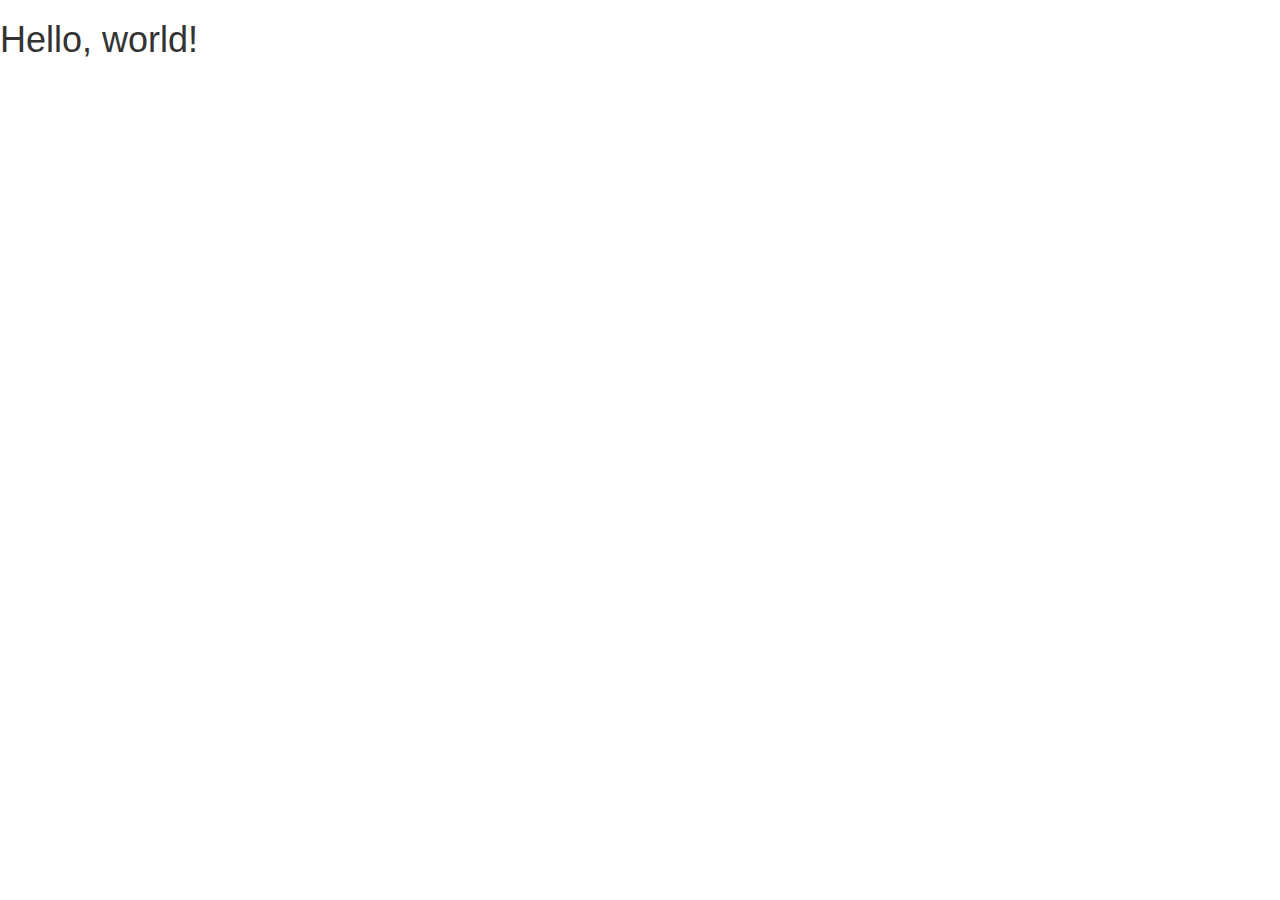
<file: module01-Local/index.html>
<!DOCTYPE html>
<html lang="en">
  <head>
    <meta charset="utf-8">
    <meta http-equiv="X-UA-Compatible" content="IE=edge">
    <meta name="viewport" content="width=device-width, initial-scale=1">
    
    
    <title>Bootstrap 101 Template</title>

    <!-- Bootstrap -->
    <link href="css/bootstrap.min.css" rel="stylesheet">

  </head>
  <body>
    <h1>Hello, world!</h1>

    <!-- jQuery (necessary for Bootstrap's JavaScript plugins) -->
    <script src="https://ajax.googleapis.com/ajax/libs/jquery/1.12.4/jquery.min.js"></script>

    <!-- Include all compiled plugins (below), or include individual files as needed -->
    <script src="js/bootstrap.min.js"></script>
  </body>
</html>
</file>
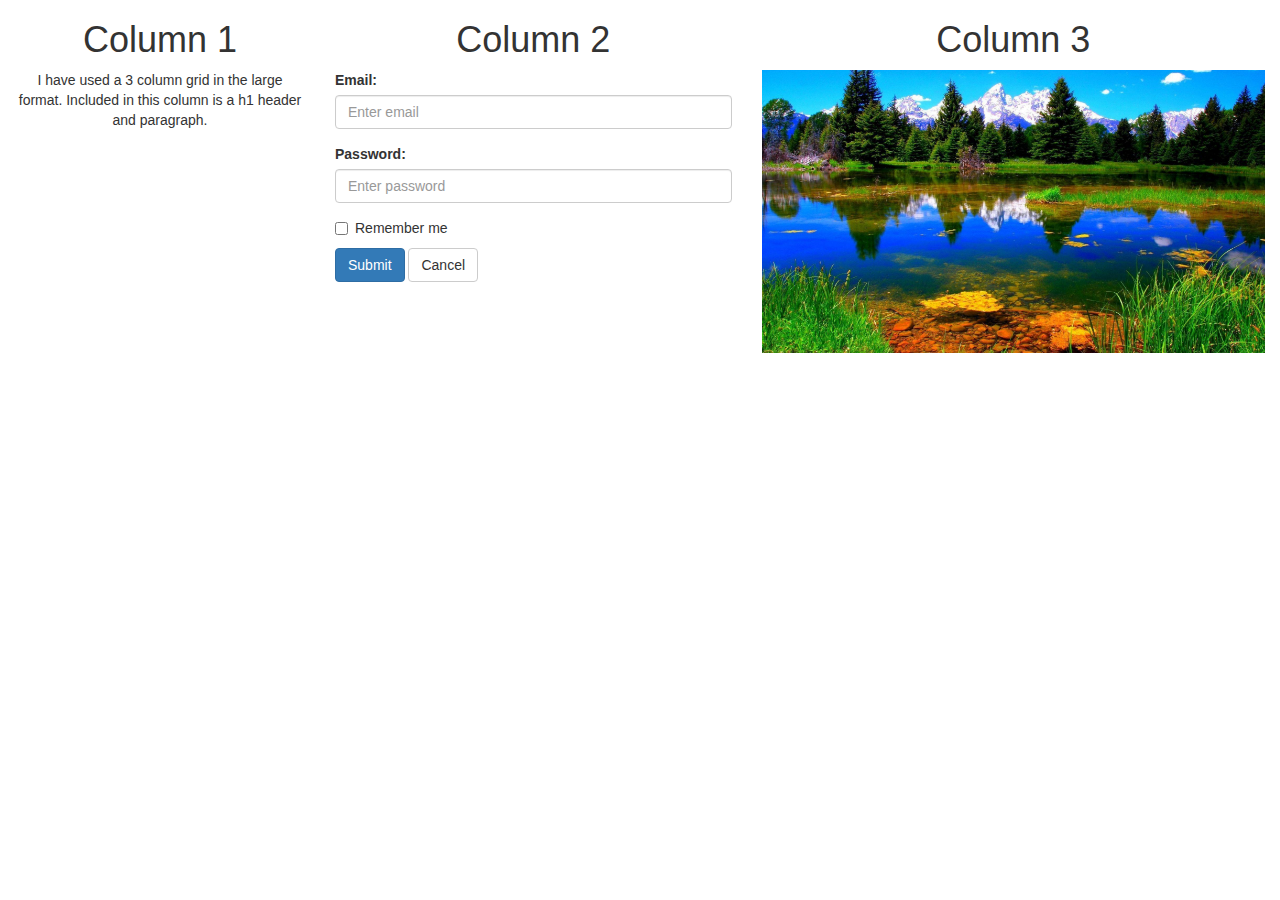
<file: module02-Local/index.html>
<!DOCTYPE html>
<html lang="en">
  <head>
    <meta charset="utf-8">
    <meta http-equiv="X-UA-Compatible" content="IE=edge">
    <meta name="viewport" content="width=device-width, initial-scale=1">
    
    
    <title>Bootstrap 101 Template</title>

    <!-- Bootstrap -->
    <link href="css/bootstrap.min.css" rel="stylesheet">

  </head>
  <body>
    <div class="container-fluid">
      <div class="row">
        <div class="col-sm-3 text-center">
          <h1>Column 1</h1>
          <p>I have used a 3 column grid in the large format. Included in this column is a h1 header and paragraph.</p>
        </div>
        
        <div class="col-md-4">
            <h1 class="text-center">Column 2</h1>
            <form action="">
              <div class="form-group">
                <label for="email">Email:</label>
                <input type="email" class="form-control" id="email" placeholder="Enter email" name="email">
              </div>
              <div class="form-group">
                <label for="pwd">Password:</label>
                <input type="password" class="form-control" id="pwd" placeholder="Enter password" name="pwd">
              </div>
              <div class="checkbox">
                <label><input type="checkbox" name="remember"> Remember me</label>
              </div>
              <button type="submit" class="btn btn-primary">Submit</button>
              <button type="submit" class="btn btn-default">Cancel</button>
            </form>
        </div>

        <div class="col-md-5">
          <h1 class="text-center">Column 3</h1>
          <img src="assets/landscape.jpg" class="img-responsive center-block" alt="Hd landscape">
        </div>
        </div>
      </div>
    </div>

    <!-- jQuery (necessary for Bootstrap's JavaScript plugins) -->
    <script src="https://ajax.googleapis.com/ajax/libs/jquery/1.12.4/jquery.min.js"></script>

    <!-- Include all compiled plugins (below), or include individual files as needed -->
    <script src="js/bootstrap.min.js"></script>
  </body>
</html>
</file>
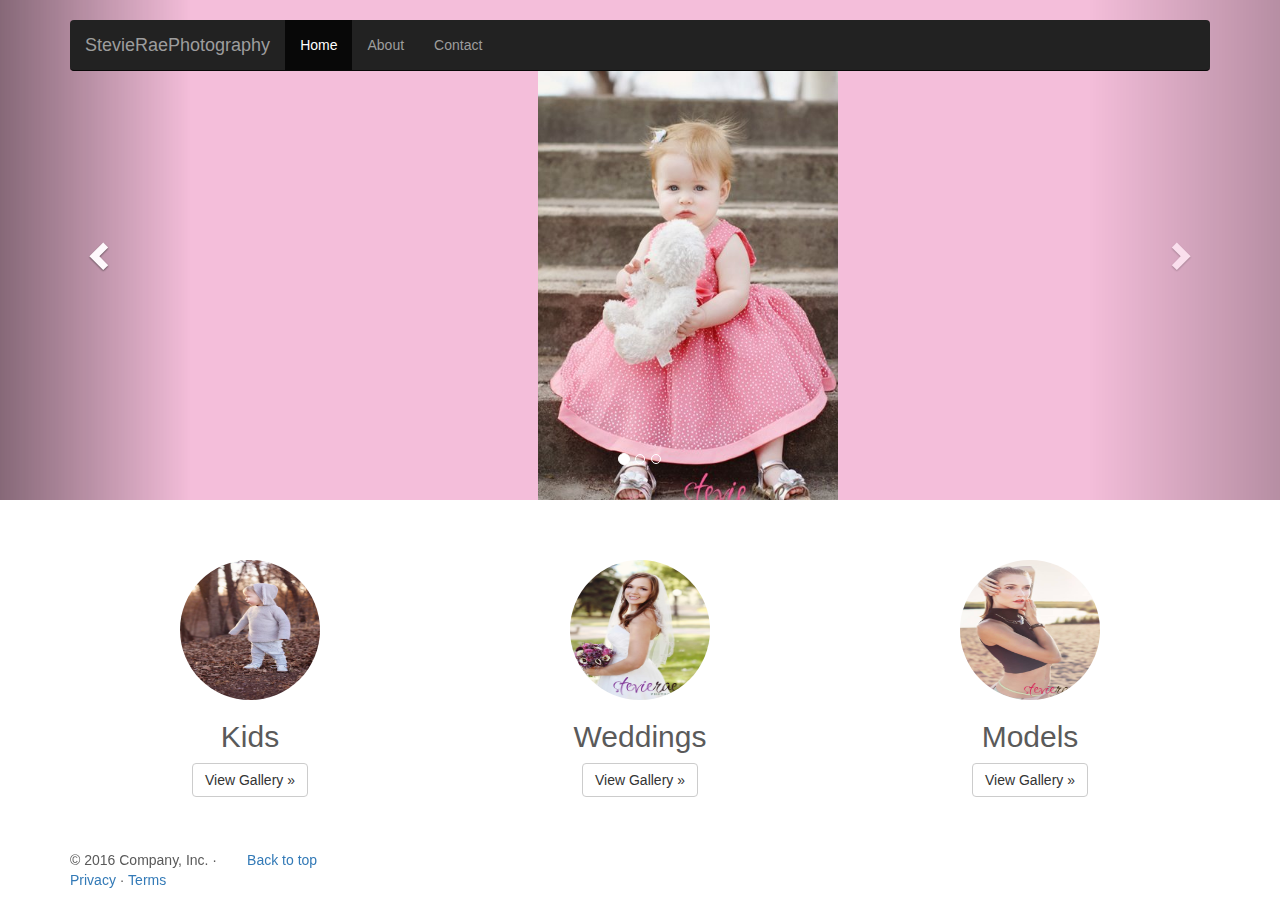
<file: Project/index.html>
<!DOCTYPE html>
<html lang="en">
  <head>
    <meta charset="utf-8">
    <meta http-equiv="X-UA-Compatible" content="IE=edge">
    <meta name="viewport" content="width=device-width, initial-scale=1">
    <!-- The above 3 meta tags *must* come first in the head; any other head content must come *after* these tags -->
    <meta name="description" content="">
    <meta name="author" content="">

    <title>StevieRaePhotography</title>

    <!-- Bootstrap core CSS -->
    <link href="css/bootstrap.min.css" rel="stylesheet">

    <!-- IE10 viewport hack for Surface/desktop Windows 8 bug -->
    <link href="assets/css/ie10-viewport-bug-workaround.css" rel="stylesheet">

    <!-- Just for debugging purposes. Don't actually copy these 2 lines! -->
    <!--[if lt IE 9]><script src="../../assets/js/ie8-responsive-file-warning.js"></script><![endif]-->
    <script src="assets/js/ie-emulation-modes-warning.js"></script>

    <!-- HTML5 shim and Respond.js for IE8 support of HTML5 elements and media queries -->
    <!--[if lt IE 9]>
      <script src="https://oss.maxcdn.com/html5shiv/3.7.3/html5shiv.min.js"></script>
      <script src="https://oss.maxcdn.com/respond/1.4.2/respond.min.js"></script>
    <![endif]-->

    <!-- Custom styles for this template -->
    <link href="css/carousel.css" rel="stylesheet">
    <link href="css/style.css" rel="stylesheet">
  </head>
<!-- NAVBAR
================================================== -->
  <body>
    <div class="navbar-wrapper">
      <div class="container">

        <nav class="navbar navbar-inverse navbar-static-top">
          <div class="container">
            <div class="navbar-header">
              <button type="button" class="navbar-toggle collapsed" data-toggle="collapse" data-target="#navbar" aria-expanded="false" aria-controls="navbar">
                <span class="sr-only">Toggle navigation</span>
                <span class="icon-bar"></span>
                <span class="icon-bar"></span>
                <span class="icon-bar"></span>
              </button>
              <a class="navbar-brand" href="#">StevieRaePhotography</a>
            </div>
            <div id="navbar" class="navbar-collapse collapse">
              <ul class="nav navbar-nav">
                <li class="active"><a href="#">Home</a></li>
                <li><a href="#about">About</a></li>
                <li><a href="#contact">Contact</a></li>
              </ul>
            </div>
          </div>
        </nav>

      </div>
    </div>


    <!-- Carousel
    ================================================== -->
    <div id="myCarousel" class="carousel slide" data-ride="carousel">
      <!-- Indicators -->
      <ol class="carousel-indicators">
        <li data-target="#myCarousel" data-slide-to="0" class="active"></li>
        <li data-target="#myCarousel" data-slide-to="1"></li>
        <li data-target="#myCarousel" data-slide-to="2"></li>
      </ol>
      <div class="carousel-inner"  role="listbox">
        <div class="item active">
          <img class="first-slide img-responsive" src="assets/img/485647_10150781814020992_1390891639_n.jpg"  alt="First slide">        
        </div>
        <div class="item">
          <img class="second-slide" src="assets/img/263850_10151256675215992_1991040380_n.jpg" alt="Second slide">
        </div>
        <div class="item">
          <img class="third-slide" src="assets/img/10177458_10152429303270992_4069719847109061360_n.jpg" alt="Third slide">
        </div>
      </div>
      <a class="left carousel-control" href="#myCarousel" role="button" data-slide="prev">
        <span class="glyphicon glyphicon-chevron-left" aria-hidden="true"></span>
        <span class="sr-only">Previous</span>
      </a>
      <a class="right carousel-control" href="#myCarousel" role="button" data-slide="next">
        <span class="glyphicon glyphicon-chevron-right" aria-hidden="true"></span>
        <span class="sr-only">Next</span>
      </a>
    </div><!-- /.carousel -->


    <!-- Marketing messaging and featurettes
    ================================================== -->
    <!-- Wrap the rest of the page in another container to center all the content. -->

    <div class="container marketing">

      <!-- Three columns of text below the carousel -->
      <div class="row">
        <div class="col-lg-4">
          <img class="img-circle" src="assets/img/13339700_10154345170940992_2637014660625772924_n.jpg" alt="Generic placeholder image" width="140" height="140">
          <h2>Kids</h2>
          <p><a class="btn btn-default" href="#" role="button">View Gallery &raquo;</a></p>
        </div><!-- /.col-lg-4 -->
        <div class="col-lg-4">
          <img class="img-circle" src="assets/img/543436_10151256674155992_475562881_n.jpg" alt="Generic placeholder image" width="140" height="140">
          <h2>Weddings</h2>
          <p><a class="btn btn-default" href="#" role="button">View Gallery &raquo;</a></p>
        </div><!-- /.col-lg-4 -->
        <div class="col-lg-4">
          <img class="img-circle" src="assets/img/10519642_10152786408280992_1634474691009395939_n.jpg" alt="Generic placeholder image" width="140" height="140">
          <h2>Models</h2>
          <p><a class="btn btn-default" href="#" role="button">View Gallery &raquo;</a></p>
        </div><!-- /.col-lg-4 -->
      </div><!-- /.row -->


      <!-- START THE FEATURETTES -->

      <!--<hr class="featurette-divider">

      <div class="row featurette">
        <div class="col-md-7">
          <h2 class="featurette-heading">First featurette heading. <span class="text-muted">It'll blow your mind.</span></h2>
          <p class="lead">Donec ullamcorper nulla non metus auctor fringilla. Vestibulum id ligula porta felis euismod semper. Praesent commodo cursus magna, vel scelerisque nisl consectetur. Fusce dapibus, tellus ac cursus commodo.</p>
        </div>
        <div class="col-md-5">
          <img class="featurette-image img-responsive center-block" data-src="holder.js/500x500/auto" alt="Generic placeholder image">
        </div>
      </div>

      <hr class="featurette-divider">

      <div class="row featurette">
        <div class="col-md-7 col-md-push-5">
          <h2 class="featurette-heading">Oh yeah, it's that good. <span class="text-muted">See for yourself.</span></h2>
          <p class="lead">Donec ullamcorper nulla non metus auctor fringilla. Vestibulum id ligula porta felis euismod semper. Praesent commodo cursus magna, vel scelerisque nisl consectetur. Fusce dapibus, tellus ac cursus commodo.</p>
        </div>
        <div class="col-md-5 col-md-pull-7">
          <img class="featurette-image img-responsive center-block" data-src="holder.js/500x500/auto" alt="Generic placeholder image">
        </div>
      </div>

      <hr class="featurette-divider">

      <div class="row featurette">
        <div class="col-md-7">
          <h2 class="featurette-heading">And lastly, this one. <span class="text-muted">Checkmate.</span></h2>
          <p class="lead">Donec ullamcorper nulla non metus auctor fringilla. Vestibulum id ligula porta felis euismod semper. Praesent commodo cursus magna, vel scelerisque nisl consectetur. Fusce dapibus, tellus ac cursus commodo.</p>
        </div>
        <div class="col-md-5">
          <img class="featurette-image img-responsive center-block" data-src="holder.js/500x500/auto" alt="Generic placeholder image">
        </div>
      </div>

      <hr class="featurette-divider">-->


      <!-- /END THE FEATURETTES -->


      <!-- FOOTER -->
      <footer>
        <p class="pull-right"><a href="#">Back to top</a></p>
        <p>&copy; 2016 Company, Inc. &middot; <a href="#">Privacy</a> &middot; <a href="#">Terms</a></p>
      </footer>

    </div><!-- /.container -->


    <!-- Bootstrap core JavaScript
    ================================================== -->
    <!-- Placed at the end of the document so the pages load faster -->
    <script src="https://ajax.googleapis.com/ajax/libs/jquery/1.12.4/jquery.min.js"></script>
    <script>window.jQuery || document.write('<script src="assets/js/vendor/jquery.min.js"><\/script>')</script>
    <script src="js/bootstrap.min.js"></script>
    <!-- Just to make our placeholder images work. Don't actually copy the next line! -->
    <script src="assets/js/vendor/holder.min.js"></script>
    <!-- IE10 viewport hack for Surface/desktop Windows 8 bug -->
    <script src="assets/js/ie10-viewport-bug-workaround.js"></script>
  </body>
</html>
</file>
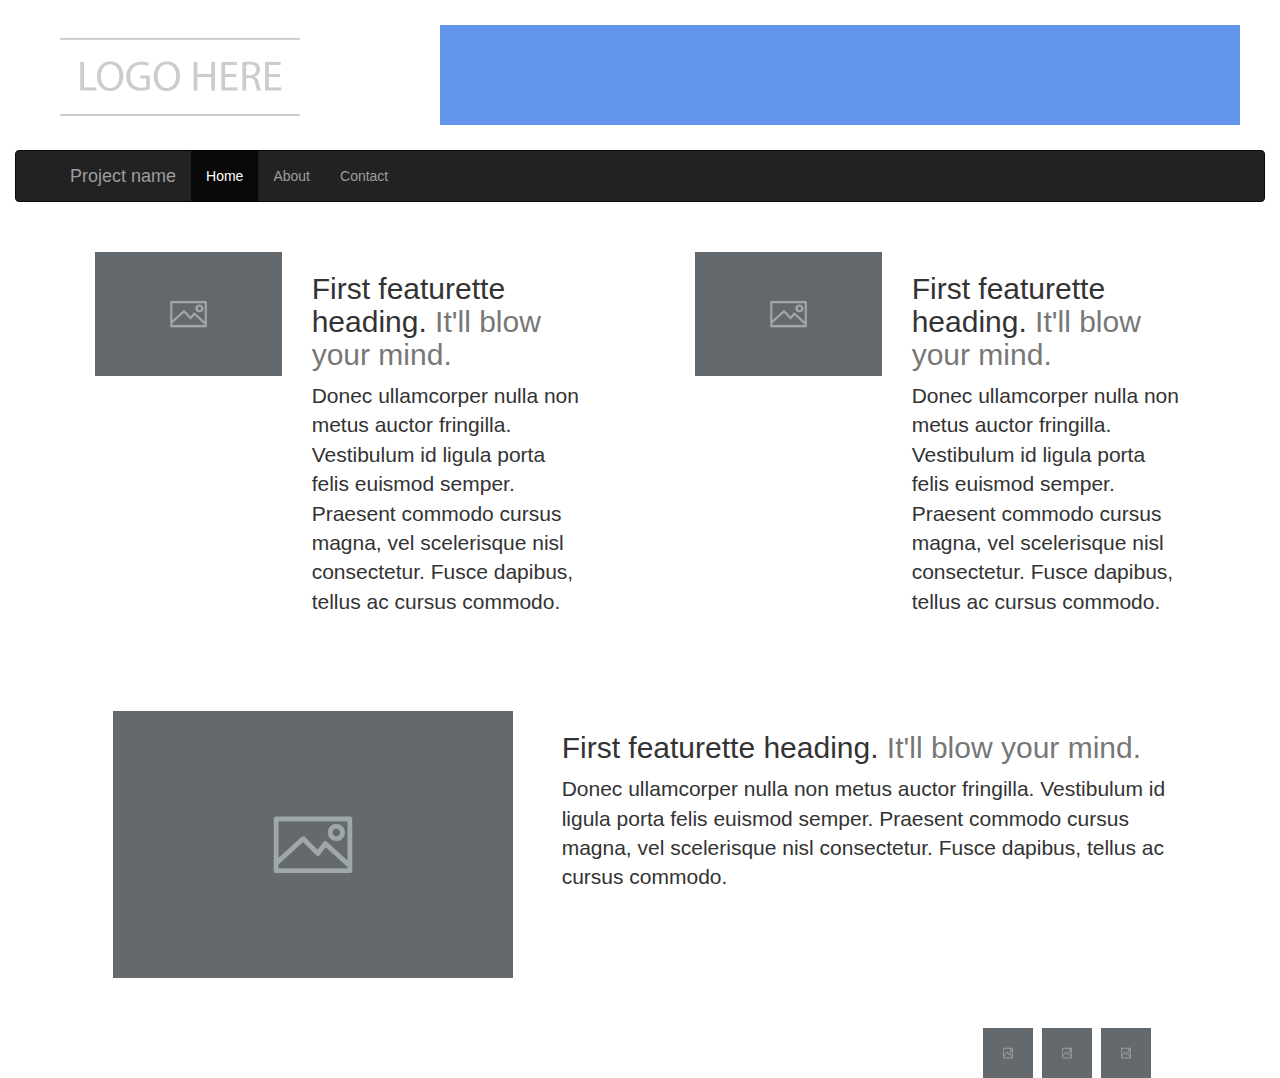
<file: Activity/module03-CDN/index.html>
<!DOCTYPE html>
<html lang="en">
  <head>
    <meta charset="utf-8">
    <meta http-equiv="X-UA-Compatible" content="IE=edge">
    <meta name="viewport" content="width=device-width, initial-scale=1">
    <!-- The above 3 meta tags *must* come first in the head; any other head content must come *after* these tags -->
    <title>Bootstrap 101 Template</title>

    <!-- Bootstrap -->
    <link rel="stylesheet" href="https://maxcdn.bootstrapcdn.com/bootstrap/3.3.7/css/bootstrap.min.css">
    <link rel="stylesheet" href="css/style.css">
    
  </head>
  <body>
    <div class="container-fluid">
      <div class="row">
        <div class="col-md-4">
          <img class="logo" src="assets/logo-placeholder.png" height="100px">
        </div>
        <div class="banner col-md-8"></div>       
      </div>

      <nav class="navbar navbar-inverse">
          <div class="container">
            <div class="navbar-header">
              <button type="button" class="navbar-toggle collapsed" data-toggle="collapse" data-target="#navbar" aria-expanded="false" aria-controls="navbar">
                <span class="sr-only">Toggle navigation</span>
                <span class="icon-bar"></span>
                <span class="icon-bar"></span>
                <span class="icon-bar"></span>
              </button>
              <a class="navbar-brand" href="#">Project name</a>
            </div>
            <div id="navbar" class="collapse navbar-collapse">
              <ul class="nav navbar-nav">
                <li class="active"><a href="#">Home</a></li>
                <li><a href="#about">About</a></li>
                <li><a href="#contact">Contact</a></li>
              </ul>
            </div><!--/.nav-collapse -->
          </div>
        </nav>

      <div class="row"> 
        <div class="col-lg-6">
          <div class="row featurette">
            <div class="col-md-5">
                <img class="featurette-image img-responsive center-block" src="assets/placeholder-600x400.png" alt="Generic placeholder image">
            </div>
            <div class="col-md-7">
              <h2 class="featurette-heading">First featurette heading. <span class="text-muted">It'll blow your mind.</span></h2>
              <p class="lead">Donec ullamcorper nulla non metus auctor fringilla. Vestibulum id ligula porta felis euismod semper. Praesent commodo cursus magna, vel scelerisque nisl consectetur. Fusce dapibus, tellus ac cursus commodo.</p>
            </div>
          </div>
        </div>

        <div class="col-lg-6">
          <div class="row featurette">
            <div class="col-md-5">
                <img class="featurette-image img-responsive center-block" src="assets/placeholder-600x400.png" alt="Generic placeholder image">
            </div>
            <div class="col-md-7">
              <h2 class="featurette-heading">First featurette heading. <span class="text-muted">It'll blow your mind.</span></h2>
              <p class="lead">Donec ullamcorper nulla non metus auctor fringilla. Vestibulum id ligula porta felis euismod semper. Praesent commodo cursus magna, vel scelerisque nisl consectetur. Fusce dapibus, tellus ac cursus commodo.</p>
            </div>
          </div>
        </div>
      </div>

      <div class="row">
        <div class="col-lg-12">
          <div class="row featurette">
            <div class="col-md-5">
                <img class="featurette-image img-responsive center-block" height="300" width="400" src="assets/placeholder-600x400.png" alt="Generic placeholder image">
            </div>
            <div class="col-md-7">
              <h2 class="featurette-heading">First featurette heading. <span class="text-muted">It'll blow your mind.</span></h2>
              <p class="lead">Donec ullamcorper nulla non metus auctor fringilla. Vestibulum id ligula porta felis euismod semper. Praesent commodo cursus magna, vel scelerisque nisl consectetur. Fusce dapibus, tellus ac cursus commodo.</p>
            </div>
          </div>
        </div>
      </div>  

      <div class="footer col-sm-2 col-sm-offset-9"> 
        <div class="col-sm-4">
          <img height="50" width="50" src="assets/placeholder-600x400.png">
        </div>
        <div class="col-sm-4">
          <img height="50" width="50" src="assets/placeholder-600x400.png">
        </div>
        <div class="col-sm-4">
            <img height="50" width="50" src="assets/placeholder-600x400.png">
        </div>
      </div>
    </div>

    
  </body>
</html>
</file>
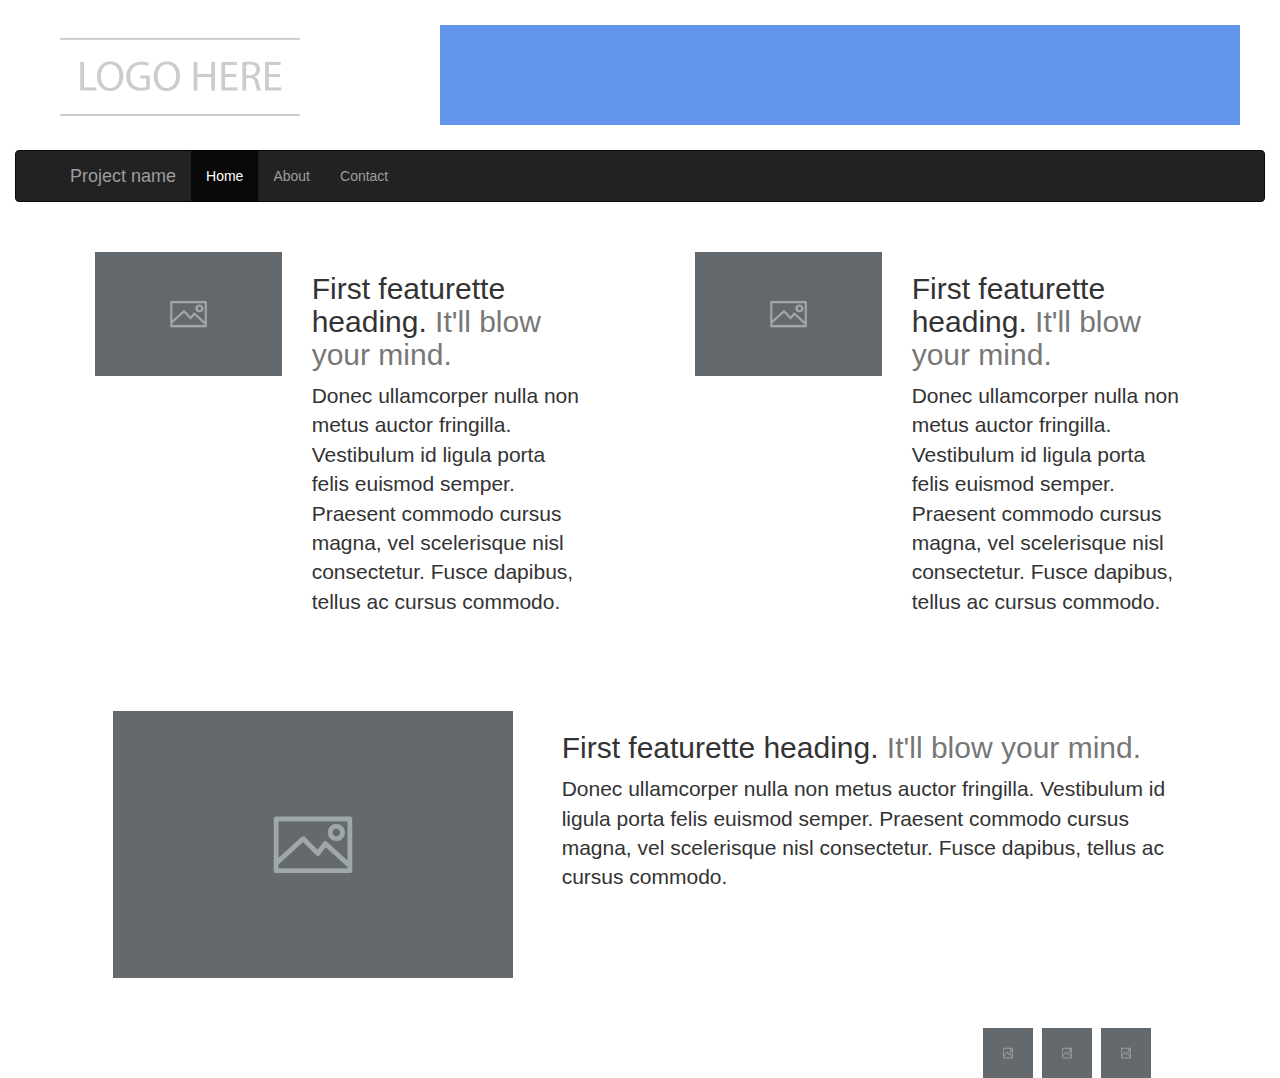
<file: Activity/module03-Local/index.html>
<!DOCTYPE html>
<html lang="en">
  <head>
    <meta charset="utf-8">
    <meta http-equiv="X-UA-Compatible" content="IE=edge">
    <meta name="viewport" content="width=device-width, initial-scale=1">
    
    
    <title>Bootstrap 101 Template</title>

    <!-- Bootstrap -->
    <link href="css/bootstrap.min.css" rel="stylesheet">
    <link rel="stylesheet" href="css/style.css">
    
  </head>
  <body>
    <div class="container-fluid">
      <div class="row">
        <div class="col-md-4">
          <img class="logo" src="assets/logo-placeholder.png" height="100px">
        </div>
        <div class="banner col-md-8"></div>       
      </div>

      <nav class="navbar navbar-inverse">
          <div class="container">
            <div class="navbar-header">
              <button type="button" class="navbar-toggle collapsed" data-toggle="collapse" data-target="#navbar" aria-expanded="false" aria-controls="navbar">
                <span class="sr-only">Toggle navigation</span>
                <span class="icon-bar"></span>
                <span class="icon-bar"></span>
                <span class="icon-bar"></span>
              </button>
              <a class="navbar-brand" href="#">Project name</a>
            </div>
            <div id="navbar" class="collapse navbar-collapse">
              <ul class="nav navbar-nav">
                <li class="active"><a href="#">Home</a></li>
                <li><a href="#about">About</a></li>
                <li><a href="#contact">Contact</a></li>
              </ul>
            </div><!--/.nav-collapse -->
          </div>
        </nav>

      <div class="row"> 
        <div class="col-lg-6">
          <div class="row featurette">
            <div class="col-md-5">
                <img class="featurette-image img-responsive center-block" src="assets/placeholder-600x400.png" alt="Generic placeholder image">
            </div>
            <div class="col-md-7">
              <h2 class="featurette-heading">First featurette heading. <span class="text-muted">It'll blow your mind.</span></h2>
              <p class="lead">Donec ullamcorper nulla non metus auctor fringilla. Vestibulum id ligula porta felis euismod semper. Praesent commodo cursus magna, vel scelerisque nisl consectetur. Fusce dapibus, tellus ac cursus commodo.</p>
            </div>
          </div>
        </div>

        <div class="col-lg-6">
          <div class="row featurette">
            <div class="col-md-5">
                <img class="featurette-image img-responsive center-block" src="assets/placeholder-600x400.png" alt="Generic placeholder image">
            </div>
            <div class="col-md-7">
              <h2 class="featurette-heading">First featurette heading. <span class="text-muted">It'll blow your mind.</span></h2>
              <p class="lead">Donec ullamcorper nulla non metus auctor fringilla. Vestibulum id ligula porta felis euismod semper. Praesent commodo cursus magna, vel scelerisque nisl consectetur. Fusce dapibus, tellus ac cursus commodo.</p>
            </div>
          </div>
        </div>
      </div>

      <div class="row">
        <div class="col-lg-12">
          <div class="row featurette">
            <div class="col-md-5">
                <img class="featurette-image img-responsive center-block" height="300" width="400" src="assets/placeholder-600x400.png" alt="Generic placeholder image">
            </div>
            <div class="col-md-7">
              <h2 class="featurette-heading">First featurette heading. <span class="text-muted">It'll blow your mind.</span></h2>
              <p class="lead">Donec ullamcorper nulla non metus auctor fringilla. Vestibulum id ligula porta felis euismod semper. Praesent commodo cursus magna, vel scelerisque nisl consectetur. Fusce dapibus, tellus ac cursus commodo.</p>
            </div>
          </div>
        </div>
      </div>  

      <div class="footer col-sm-2 col-sm-offset-9"> 
        <div class="col-sm-4">
          <img height="50" width="50" src="assets/placeholder-600x400.png">
        </div>
        <div class="col-sm-4">
          <img height="50" width="50" src="assets/placeholder-600x400.png">
        </div>
        <div class="col-sm-4">
            <img height="50" width="50" src="assets/placeholder-600x400.png">
        </div>
      </div>
    </div>

    
  </body>
</html>
</file>
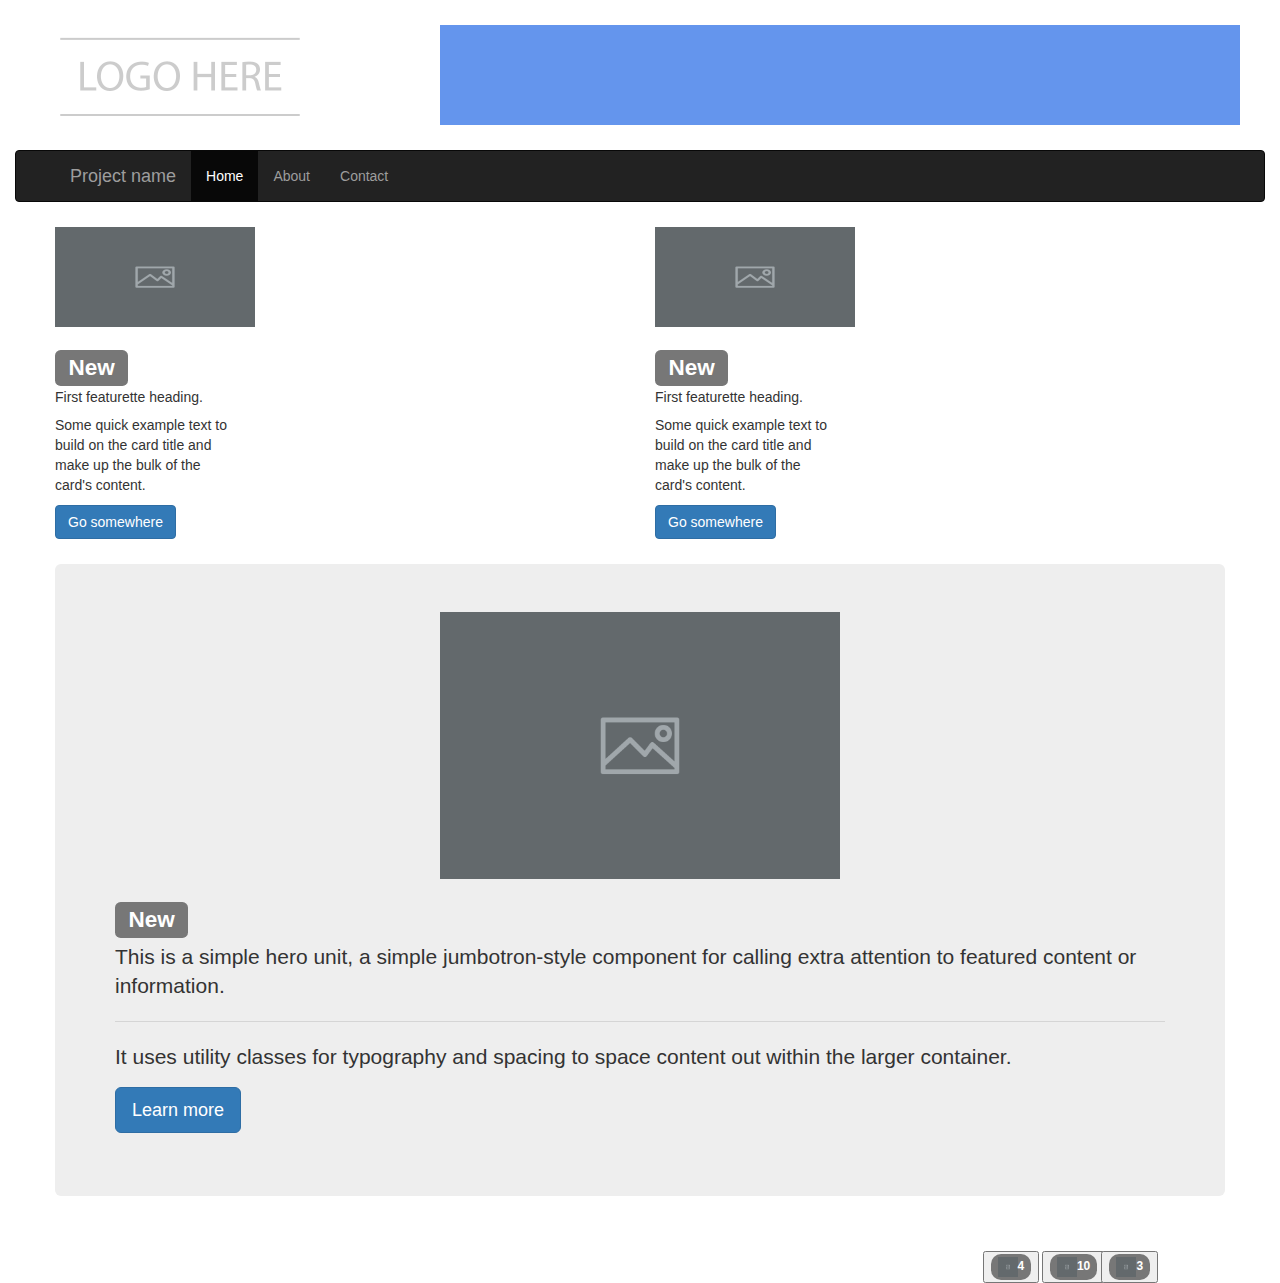
<file: Activity/module04-CDN/index.html>
<!DOCTYPE html>
<html lang="en">
  <head>
    <meta charset="utf-8">
    <meta http-equiv="X-UA-Compatible" content="IE=edge">
    <meta name="viewport" content="width=device-width, initial-scale=1">
    <!-- The above 3 meta tags *must* come first in the head; any other head content must come *after* these tags -->
    <title>Bootstrap 101 Template</title>

    <!-- Bootstrap -->
    <link rel="stylesheet" href="https://maxcdn.bootstrapcdn.com/bootstrap/3.3.7/css/bootstrap.min.css">
    <link rel="stylesheet" href="css/style.css">
    
  </head>
  <body>
    <div class="container-fluid">
      <div class="row">
        <div class="col-md-4">
          <img class="logo" src="assets/logo-placeholder.png" height="100px">
        </div>
        <div class="banner col-md-8"></div>       
      </div>

      <nav class="navbar navbar-inverse">
          <div class="container">
            <div class="navbar-header">
              <button type="button" class="navbar-toggle collapsed" data-toggle="collapse" data-target="#navbar" aria-expanded="false" aria-controls="navbar">
                <span class="sr-only">Toggle navigation</span>
                <span class="icon-bar"></span>
                <span class="icon-bar"></span>
                <span class="icon-bar"></span>
              </button>
              <a class="navbar-brand" href="#">Project name</a>
            </div>
            <div id="navbar" class="collapse navbar-collapse">
              <ul class="nav navbar-nav">
                <li class="active"><a href="#">Home</a></li>
                <li><a href="#about">About</a></li>
                <li><a href="#contact">Contact</a></li>
              </ul>
            </div><!--/.nav-collapse -->
          </div>
        </nav>

      <div class="row"> 
          <div class="col-lg-6">
              <div class="card" style="width: 18rem;">
                  <img class="card-img-top" height="100" width="200" src="assets/placeholder-600x400.png" alt="Card image cap"><h2><span class="label label-default">New</span></h2>
                  <div class="card-body">
                    <h5 class="card-title">First featurette heading.</h5>
                    <p class="card-text">Some quick example text to build on the card title and make up the bulk of the card's content.</p>
                    <a href="newPage.html" class="btn btn-primary">Go somewhere</a>
                  </div>
                </div>
            </div>
          

        

          <div class="col-lg-6">
              <div class="card" style="width: 18rem;">
                  <img class="card-img-top" height="100" width="200" src="assets/placeholder-600x400.png" alt="Card image cap"><h2><span class="label label-default">New</span></h2>
                  <div class="card-body">
                    <h5 class="card-title">First featurette heading.</h5>
                    <p class="card-text">Some quick example text to build on the card title and make up the bulk of the card's content.</p>
                    <a href="newPage.html" class="btn btn-primary">Go somewhere</a>
                  </div>
                </div>
            </div>
      </div>

      


      <div class="row">
        <div class="col-lg-12">
            <div class="jumbotron">
                <img class="featurette-image img-responsive center-block" height="300" width="400" src="assets/placeholder-600x400.png" alt="Generic placeholder image"><h2><span class="label label-default">New</span></h2>
                <p class="lead">This is a simple hero unit, a simple jumbotron-style component for calling extra attention to featured content or information.</p>
                <hr class="my-4">
                <p>It uses utility classes for typography and spacing to space content out within the larger container.</p>
                <p class="lead">
                  <a class="btn btn-primary btn-lg" href="newPage.html" role="button">Learn more</a>
                </p>
              </div>
        </div>
      </div>  

      <div class="footer col-sm-2 col-sm-offset-9"> 
        <div class="col-sm-4">   
                <button>
                    <span class="badge badge-default"><img height="20" width="20" src="assets/placeholder-600x400.png">4</span>
                </button>           
        </div>
        <div class="col-sm-4">
            <button>
                <span class="badge badge-default"><img height="20" width="20" src="assets/placeholder-600x400.png">10</span>
            </button>
        </div>
        <div class="col-sm-4">
            <button>
                <span class="badge badge-default"><img height="20" width="20" src="assets/placeholder-600x400.png">3</span>
            </button>
        </div>
      </div>
    </div>

    
  </body>
</html>
</file>
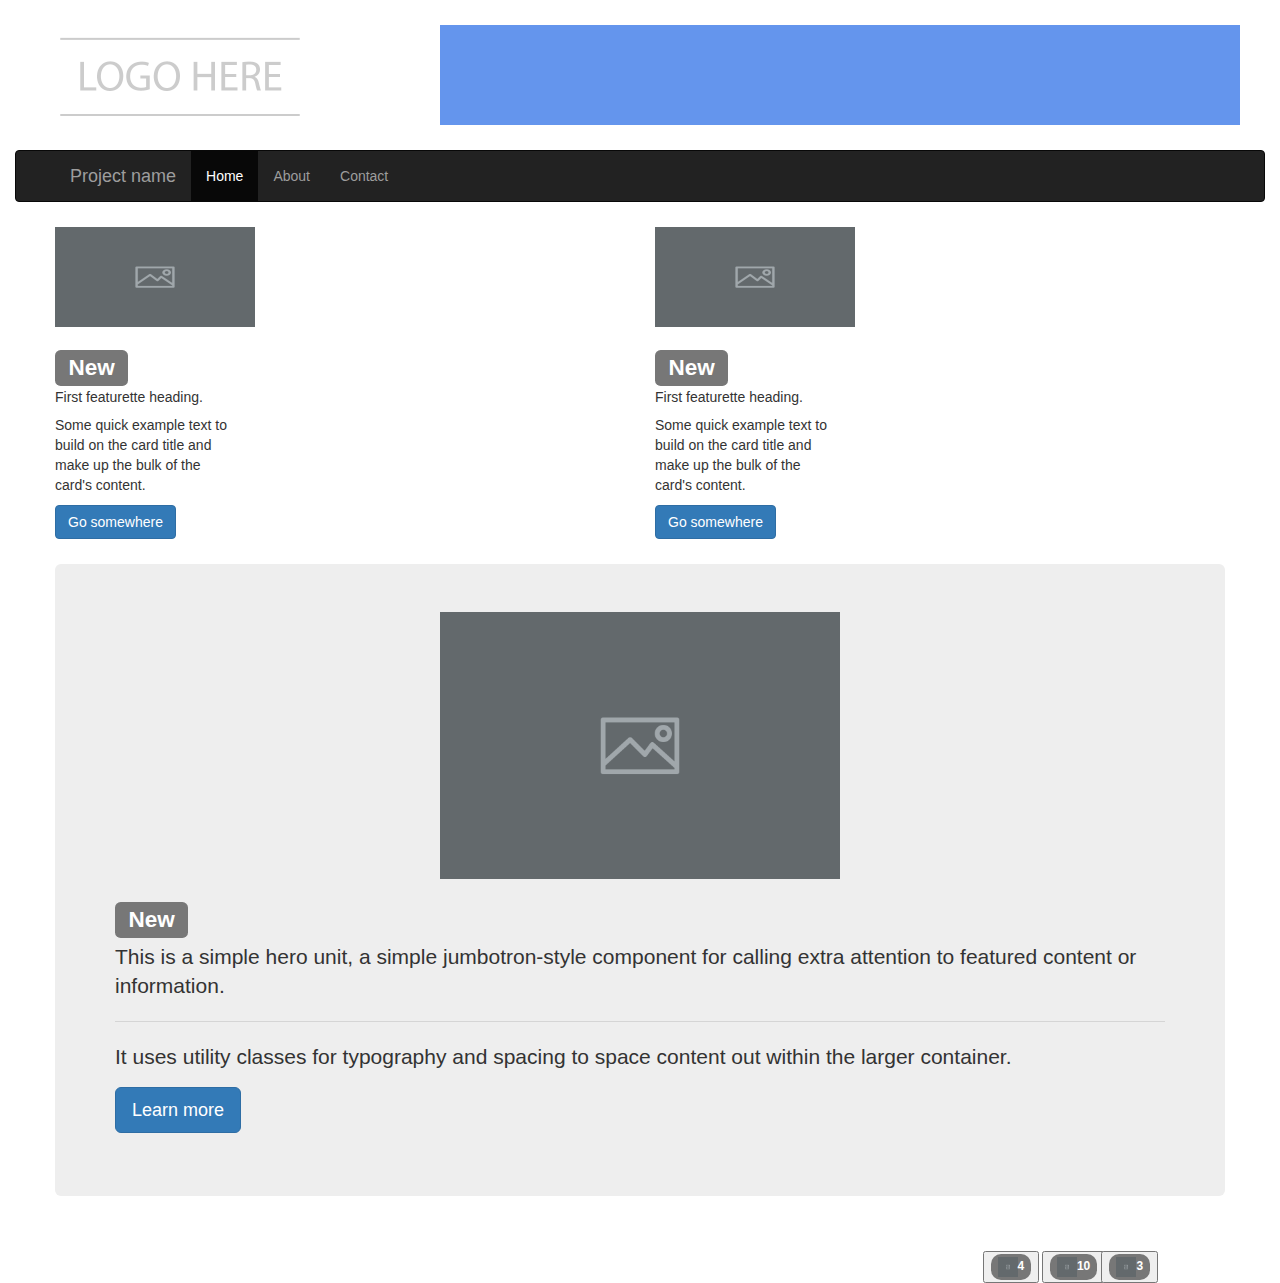
<file: Activity/module04-Local/index.html>
<!DOCTYPE html>
<html lang="en">
  <head>
    <meta charset="utf-8">
    <meta http-equiv="X-UA-Compatible" content="IE=edge">
    <meta name="viewport" content="width=device-width, initial-scale=1">
    
    
    <title>Bootstrap 101 Template</title>

    <!-- Bootstrap -->
    <link href="css/bootstrap.min.css" rel="stylesheet">
    <link rel="stylesheet" href="css/style.css">
    
  </head>
  <body>
    <div class="container-fluid">
      <div class="row">
        <div class="col-md-4">
          <img class="logo" src="assets/logo-placeholder.png" height="100px">
        </div>
        <div class="banner col-md-8"></div>       
      </div>

      <nav class="navbar navbar-inverse">
          <div class="container">
            <div class="navbar-header">
              <button type="button" class="navbar-toggle collapsed" data-toggle="collapse" data-target="#navbar" aria-expanded="false" aria-controls="navbar">
                <span class="sr-only">Toggle navigation</span>
                <span class="icon-bar"></span>
                <span class="icon-bar"></span>
                <span class="icon-bar"></span>
              </button>
              <a class="navbar-brand" href="#">Project name</a>
            </div>
            <div id="navbar" class="collapse navbar-collapse">
              <ul class="nav navbar-nav">
                <li class="active"><a href="#">Home</a></li>
                <li><a href="#about">About</a></li>
                <li><a href="#contact">Contact</a></li>
              </ul>
            </div><!--/.nav-collapse -->
          </div>
        </nav>

      <div class="row"> 
          <div class="col-lg-6">
              <div class="card" style="width: 18rem;">
                  <img class="card-img-top" height="100" width="200" src="assets/placeholder-600x400.png" alt="Card image cap"><h2><span class="label label-default">New</span></h2>
                  <div class="card-body">
                    <h5 class="card-title">First featurette heading.</h5>
                    <p class="card-text">Some quick example text to build on the card title and make up the bulk of the card's content.</p>
                    <a href="newPage.html" class="btn btn-primary">Go somewhere</a>
                  </div>
                </div>
            </div>
          

        

          <div class="col-lg-6">
              <div class="card" style="width: 18rem;">
                  <img class="card-img-top" height="100" width="200" src="assets/placeholder-600x400.png" alt="Card image cap"><h2><span class="label label-default">New</span></h2>
                  <div class="card-body">
                    <h5 class="card-title">First featurette heading.</h5>
                    <p class="card-text">Some quick example text to build on the card title and make up the bulk of the card's content.</p>
                    <a href="newPage.html" class="btn btn-primary">Go somewhere</a>
                  </div>
                </div>
            </div>
      </div>

      


      <div class="row">
        <div class="col-lg-12">
            <div class="jumbotron">
                <img class="featurette-image img-responsive center-block" height="300" width="400" src="assets/placeholder-600x400.png" alt="Generic placeholder image"><h2><span class="label label-default">New</span></h2>
                <p class="lead">This is a simple hero unit, a simple jumbotron-style component for calling extra attention to featured content or information.</p>
                <hr class="my-4">
                <p>It uses utility classes for typography and spacing to space content out within the larger container.</p>
                <p class="lead">
                  <a class="btn btn-primary btn-lg" href="newPage.html" role="button">Learn more</a>
                </p>
              </div>
        </div>
      </div>  

      <div class="footer col-sm-2 col-sm-offset-9"> 
        <div class="col-sm-4">   
                <button>
                    <span class="badge badge-default"><img height="20" width="20" src="assets/placeholder-600x400.png">4</span>
                </button>           
        </div>
        <div class="col-sm-4">
            <button>
                <span class="badge badge-default"><img height="20" width="20" src="assets/placeholder-600x400.png">10</span>
            </button>
        </div>
        <div class="col-sm-4">
            <button>
                <span class="badge badge-default"><img height="20" width="20" src="assets/placeholder-600x400.png">3</span>
            </button>
        </div>
      </div>
    </div>

    
  </body>
</html>
</file>
<file: Project/css/carousel.css>
/* GLOBAL STYLES
-------------------------------------------------- */
/* Padding below the footer and lighter body text */

body {
  padding-bottom: 40px;
  color: #5a5a5a;
}


/* CUSTOMIZE THE NAVBAR
-------------------------------------------------- */

/* Special class on .container surrounding .navbar, used for positioning it into place. */
.navbar-wrapper {
  position: absolute;
  top: 0;
  right: 0;
  left: 0;
  z-index: 20;
}

/* Flip around the padding for proper display in narrow viewports */
.navbar-wrapper > .container {
  padding-right: 0;
  padding-left: 0;
}
.navbar-wrapper .navbar {
  padding-right: 15px;
  padding-left: 15px;
}
.navbar-wrapper .navbar .container {
  width: auto;
}


/* CUSTOMIZE THE CAROUSEL
-------------------------------------------------- */

/* Carousel base class */
.carousel {
  height: 500px;
  margin-bottom: 60px;
}
/* Since positioning the image, we need to help out the caption */
.carousel-caption {
  z-index: 10;
}

/* Declare heights because of positioning of img element */
.carousel .item {
  height: 500px;
  background-color: #777;
}
.carousel-inner > .item > img {
  position: absolute;
  top: 0;
  left: 0;
  min-width: 100%;
  height: 500px;
}


/* MARKETING CONTENT
-------------------------------------------------- */

/* Center align the text within the three columns below the carousel */
.marketing .col-lg-4 {
  margin-bottom: 20px;
  text-align: center;
}
.marketing h2 {
  font-weight: normal;
}
.marketing .col-lg-4 p {
  margin-right: 10px;
  margin-left: 10px;
}


/* Featurettes
------------------------- */

.featurette-divider {
  margin: 80px 0; /* Space out the Bootstrap <hr> more */
}

/* Thin out the marketing headings */
.featurette-heading {
  font-weight: 300;
  line-height: 1;
  letter-spacing: -1px;
}


/* RESPONSIVE CSS
-------------------------------------------------- */

@media (min-width: 768px) {
  /* Navbar positioning foo */
  .navbar-wrapper {
    margin-top: 20px;
  }
  .navbar-wrapper .container {
    padding-right: 15px;
    padding-left: 15px;
  }
  .navbar-wrapper .navbar {
    padding-right: 0;
    padding-left: 0;
  }

  /* The navbar becomes detached from the top, so we round the corners */
  .navbar-wrapper .navbar {
    border-radius: 4px;
  }

  /* Bump up size of carousel content */
  .carousel-caption p {
    margin-bottom: 20px;
    font-size: 21px;
    line-height: 1.4;
  }

  .featurette-heading {
    font-size: 50px;
  }
}

@media (min-width: 992px) {
  .featurette-heading {
    margin-top: 120px;
  }
}
</file>
<file: Project/css/style.css>
.carousel-inner > .item > img {
    min-width: 200px;
    height: 90%;
    width: 300px;
    top: 70px;
    left: 42%;
  }

  .carousel .item{
      background-color: #f4beda !important;
  }

  footer{
      position: fixed;
      bottom: 0;
  }
</file>
<file: Activity/module03-CDN/css/style.css>
.banner{
    text-align: center;
    font-size: 5vw;
    margin:auto;
    height: 100px;
    background-color: cornflowerblue;
}

.logo{
    vertical-align: bottom;
    margin: 0 auto;
}

.row{
    margin:25px;
}
</file>
<file: Activity/module03-Local/css/style.css>
.banner{
    text-align: center;
    font-size: 5vw;
    margin:auto;
    height: 100px;
    background-color: cornflowerblue;
}

.logo{
    vertical-align: bottom;
    margin: 0 auto;
}

.row{
    margin:25px;
}
</file>
<file: Activity/module04-CDN/css/style.css>
.banner{
    text-align: center;
    font-size: 5vw;
    margin:auto;
    height: 100px;
    background-color: cornflowerblue;
}

.logo{
    vertical-align: bottom;
    margin: 0 auto;
}

.row{
    margin:25px;
}
</file>
<file: Activity/module04-Local/css/style.css>
.banner{
    text-align: center;
    font-size: 5vw;
    margin:auto;
    height: 100px;
    background-color: cornflowerblue;
}

.logo{
    vertical-align: bottom;
    margin: 0 auto;
}

.row{
    margin:25px;
}
</file>
<file: Project/assets/css/ie10-viewport-bug-workaround.css>
/*!
 * IE10 viewport hack for Surface/desktop Windows 8 bug
 * Copyright 2014-2015 Twitter, Inc.
 * Licensed under MIT (https://github.com/twbs/bootstrap/blob/master/LICENSE)
 */

/*
 * See the Getting Started docs for more information:
 * http://getbootstrap.com/getting-started/#support-ie10-width
 */
@-ms-viewport     { width: device-width; }
@-o-viewport      { width: device-width; }
@viewport         { width: device-width; }
</file>
